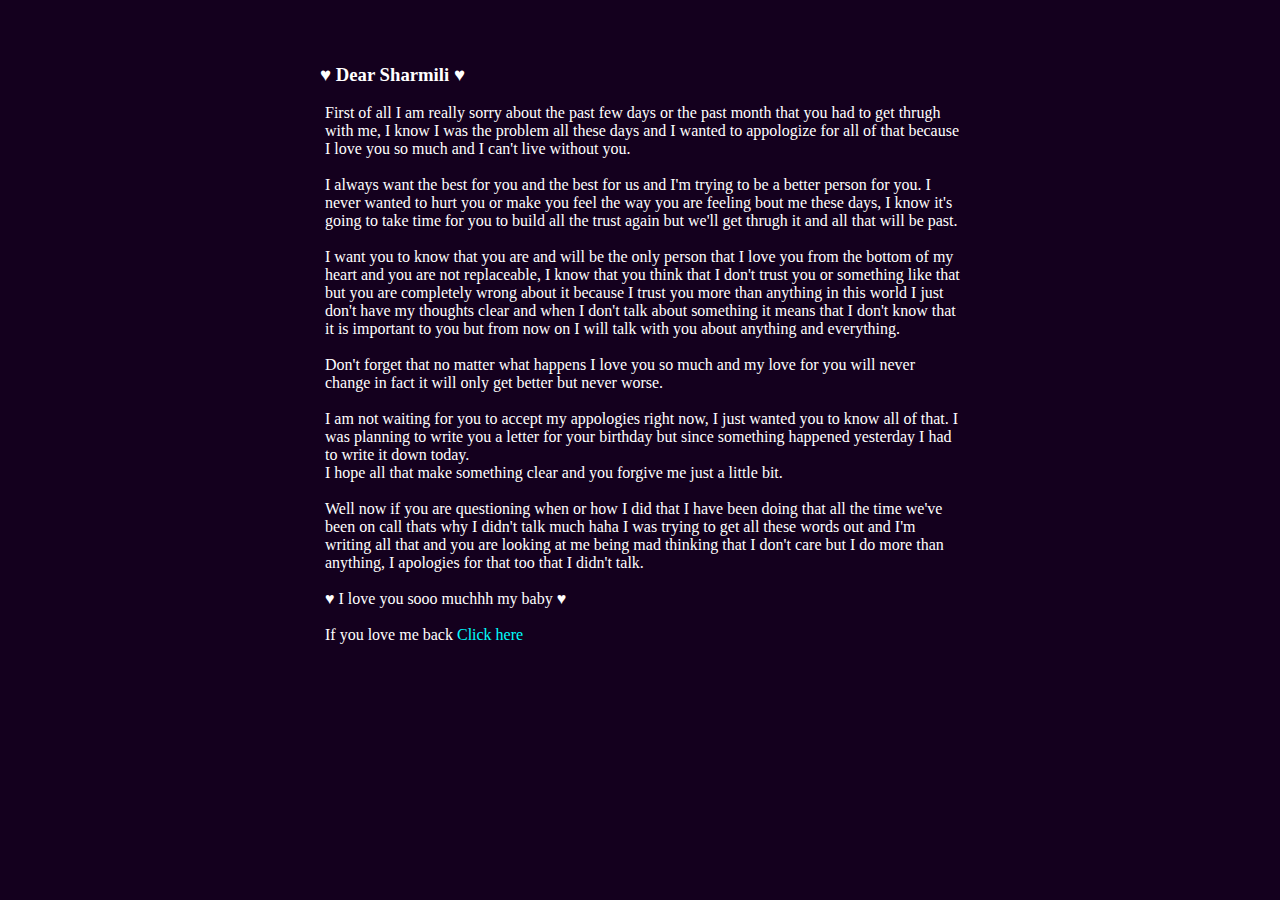
<file: index.html>
<!DOCTYPE html>
<html lang="en">
<head>
    <meta charset="UTF-8">
    <link rel="shortcut icon" type="x-icon" href="sorry.png">
    <meta name="viewport" content="width=device-width, initial-scale=1.0">
    <title>I AM SORRY</title>
    <link rel="stylesheet" href="style.css">
</head>
<body>
    <div class="all">
    <h3>♥ Dear Sharmili ♥</h3><br>
    <div class="text">
    <p >First of all I am really sorry about the past few days or the past month that you had to get thrugh with me, I know I was the problem all these days and I wanted to appologize for all of that because I love you so much and I can't live without you.
       <br> <br><p>I always want the best for you and the best for us and I'm trying to be a better person for you. I never wanted to hurt you or make you feel the way you are feeling bout me these days, I know it's going to take time for you to build all the trust again but we'll get thrugh it and all that will be past.</p>
        <br><p>I want you to know that you are and will be the only person that I love you from the bottom of my heart and you are not replaceable, I know that you think that I don't trust you or something like that but you are completely wrong about it because I trust you more than anything in this world I just don't have my thoughts clear and when I don't talk about something it means that I don't know that it is important to you but from now on I will talk with you about anything and everything.</p>
        <br><p>Don't forget that no matter what happens I love you so much and my love for you will never change in fact it will only get better but never worse.</p>
        <br><p>I am not waiting for you to accept my appologies right now, I just wanted you to know all of that.
        I was planning to write you a letter for your birthday but since something happened yesterday I had to write it down today.</p>
         I hope all that make something clear and you forgive me just a little bit.
         <br><br><p>Well now if you are questioning when or how I did that I have been doing that all the time we've been on call thats why I didn't talk much haha I was trying to get all these words out and I'm writing all that and you are looking at me being mad thinking that I don't care but I do more than anything, I apologies for that too that I didn't talk. </p>       
    </p>
   <br> <p>
        ♥ I love you sooo muchhh my baby ♥ <br><br>If you love me back <a href="flowers.html">   Click here</a>
    </p>
</div>
</div>
</body>
</html>
</file>
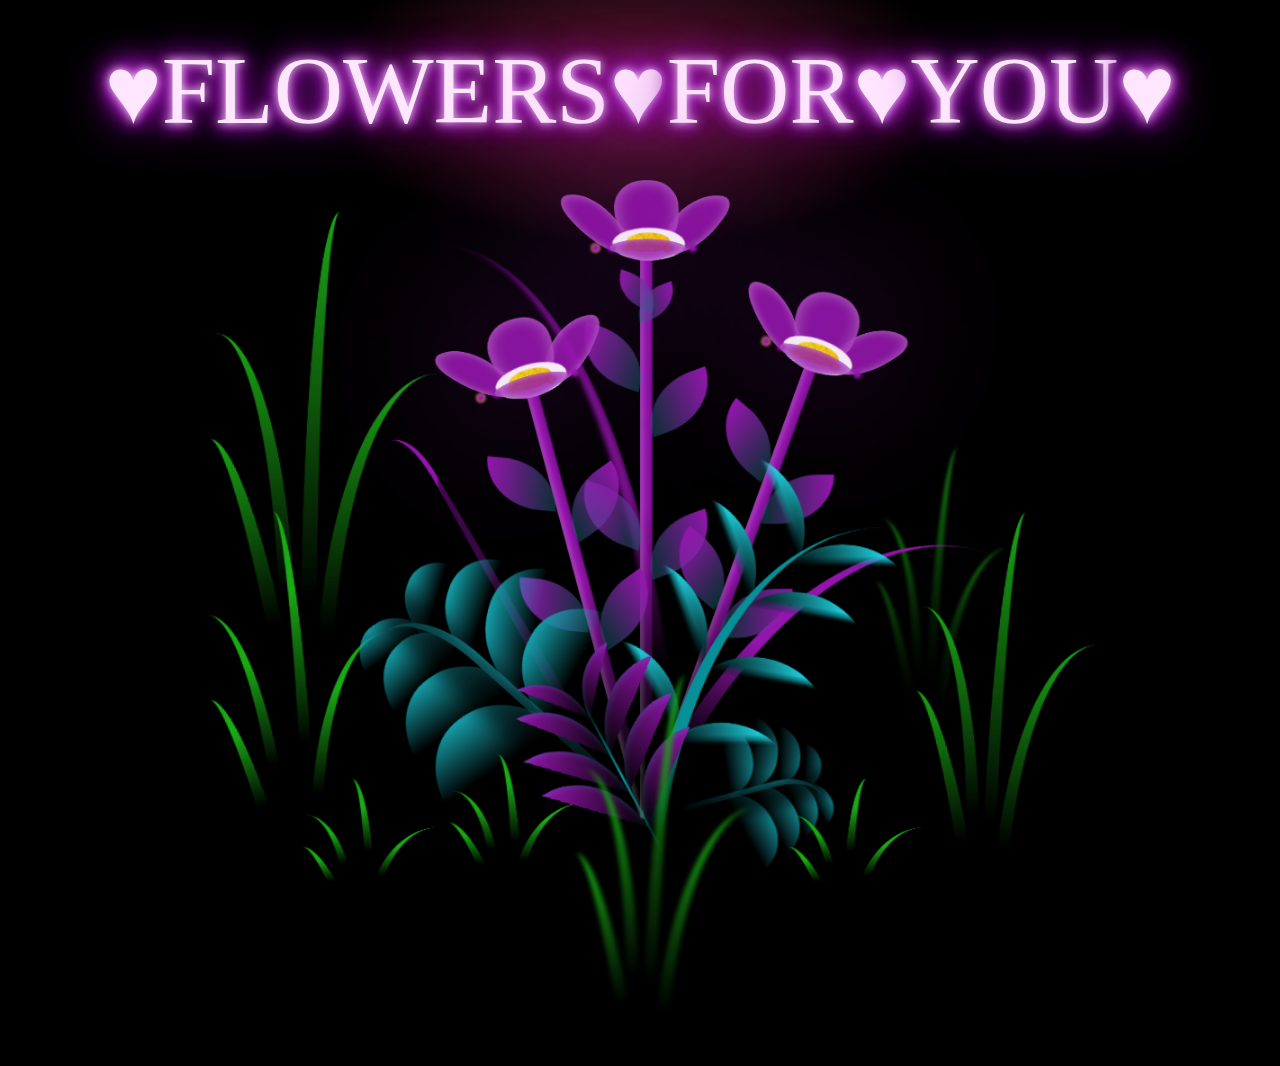
<file: flowers.html>
<!DOCTYPE html>
<html lang="en">
<head>
    <meta charset="UTF-8">
    <link rel="shortcut icon" type="x-icon" href="tulips.png">
    <meta http-equiv="X-UA-Compatible" content="IE=edge">
    <meta name="viewport" content="width=device-width, initial-scale=1.0">
    <link rel="stylesheet" href="main.css">
    <link rel="icon" href="img/flowers.png" type="image/x-icon">
    <title>♥ FLOWERS FOR YOU ♥</title>
</head>
<body class="container">
  <div class="sign">
    <span class="fast-flicker">♥FLOWERS♥</span>FOR♥<span class="flicker">YOU </span>♥
  </div>
  
  <!-- Pembuat code: https://codepen.io/mdusmanansari/pen/BamepLe -->
    <div class="night"></div>
    <div class="flowers">
      <div class="flower flower--1">
        <div class="flower__leafs flower__leafs--1">
          <div class="flower__leaf flower__leaf--1"></div>
          <div class="flower__leaf flower__leaf--2"></div>
          <div class="flower__leaf flower__leaf--3"></div>
          <div class="flower__leaf flower__leaf--4"></div>
          <div class="flower__white-circle"></div>
  
          <div class="flower__light flower__light--1"></div>
          <div class="flower__light flower__light--2"></div>
          <div class="flower__light flower__light--3"></div>
          <div class="flower__light flower__light--4"></div>
          <div class="flower__light flower__light--5"></div>
          <div class="flower__light flower__light--6"></div>
          <div class="flower__light flower__light--7"></div>
          <div class="flower__light flower__light--8"></div>
  
        </div>
        <div class="flower__line">
          <div class="flower__line__leaf flower__line__leaf--1"></div>
          <div class="flower__line__leaf flower__line__leaf--2"></div>
          <div class="flower__line__leaf flower__line__leaf--3"></div>
          <div class="flower__line__leaf flower__line__leaf--4"></div>
          <div class="flower__line__leaf flower__line__leaf--5"></div>
          <div class="flower__line__leaf flower__line__leaf--6"></div>
        </div>
      </div>
  
      <div class="flower flower--2">
        <div class="flower__leafs flower__leafs--2">
          <div class="flower__leaf flower__leaf--1"></div>
          <div class="flower__leaf flower__leaf--2"></div>
          <div class="flower__leaf flower__leaf--3"></div>
          <div class="flower__leaf flower__leaf--4"></div>
          <div class="flower__white-circle"></div>
  
          <div class="flower__light flower__light--1"></div>
          <div class="flower__light flower__light--2"></div>
          <div class="flower__light flower__light--3"></div>
          <div class="flower__light flower__light--4"></div>
          <div class="flower__light flower__light--5"></div>
          <div class="flower__light flower__light--6"></div>
          <div class="flower__light flower__light--7"></div>
          <div class="flower__light flower__light--8"></div>
  
        </div>
        <div class="flower__line">
          <div class="flower__line__leaf flower__line__leaf--1"></div>
          <div class="flower__line__leaf flower__line__leaf--2"></div>
          <div class="flower__line__leaf flower__line__leaf--3"></div>
          <div class="flower__line__leaf flower__line__leaf--4"></div>
        </div>
      </div>
  
      <div class="flower flower--3">
        <div class="flower__leafs flower__leafs--3">
          <div class="flower__leaf flower__leaf--1"></div>
          <div class="flower__leaf flower__leaf--2"></div>
          <div class="flower__leaf flower__leaf--3"></div>
          <div class="flower__leaf flower__leaf--4"></div>
          <div class="flower__white-circle"></div>
  
          <div class="flower__light flower__light--1"></div>
          <div class="flower__light flower__light--2"></div>
          <div class="flower__light flower__light--3"></div>
          <div class="flower__light flower__light--4"></div>
          <div class="flower__light flower__light--5"></div>
          <div class="flower__light flower__light--6"></div>
          <div class="flower__light flower__light--7"></div>
          <div class="flower__light flower__light--8"></div>
  
        </div>
        <div class="flower__line">
          <div class="flower__line__leaf flower__line__leaf--1"></div>
          <div class="flower__line__leaf flower__line__leaf--2"></div>
          <div class="flower__line__leaf flower__line__leaf--3"></div>
          <div class="flower__line__leaf flower__line__leaf--4"></div>
        </div>
      </div>
  
      <div class="grow-ans" style="--d:1.2s">
        <div class="flower__g-long">
          <div class="flower__g-long__top"></div>
          <div class="flower__g-long__bottom"></div>
        </div>
      </div>
  
      <div class="growing-grass">
        <div class="flower__grass flower__grass--1">
          <div class="flower__grass--top"></div>
          <div class="flower__grass--bottom"></div>
          <div class="flower__grass__leaf flower__grass__leaf--1"></div>
          <div class="flower__grass__leaf flower__grass__leaf--2"></div>
          <div class="flower__grass__leaf flower__grass__leaf--3"></div>
          <div class="flower__grass__leaf flower__grass__leaf--4"></div>
          <div class="flower__grass__leaf flower__grass__leaf--5"></div>
          <div class="flower__grass__leaf flower__grass__leaf--6"></div>
          <div class="flower__grass__leaf flower__grass__leaf--7"></div>
          <div class="flower__grass__leaf flower__grass__leaf--8"></div>
          <div class="flower__grass__overlay"></div>
        </div>
      </div>
  
      <div class="growing-grass">
        <div class="flower__grass flower__grass--2">
          <div class="flower__grass--top"></div>
          <div class="flower__grass--bottom"></div>
          <div class="flower__grass__leaf flower__grass__leaf--1"></div>
          <div class="flower__grass__leaf flower__grass__leaf--2"></div>
          <div class="flower__grass__leaf flower__grass__leaf--3"></div>
          <div class="flower__grass__leaf flower__grass__leaf--4"></div>
          <div class="flower__grass__leaf flower__grass__leaf--5"></div>
          <div class="flower__grass__leaf flower__grass__leaf--6"></div>
          <div class="flower__grass__leaf flower__grass__leaf--7"></div>
          <div class="flower__grass__leaf flower__grass__leaf--8"></div>
          <div class="flower__grass__overlay"></div>
        </div>
      </div>
  
      <div class="grow-ans" style="--d:2.4s">
        <div class="flower__g-right flower__g-right--1">
          <div class="leaf"></div>
        </div>
      </div>
  
      <div class="grow-ans" style="--d:2.8s">
        <div class="flower__g-right flower__g-right--2">
          <div class="leaf"></div>
        </div>
      </div>
  
      <div class="grow-ans" style="--d:2.8s">
        <div class="flower__g-front">
          <div class="flower__g-front__leaf-wrapper flower__g-front__leaf-wrapper--1">
            <div class="flower__g-front__leaf"></div>
          </div>
          <div class="flower__g-front__leaf-wrapper flower__g-front__leaf-wrapper--2">
            <div class="flower__g-front__leaf"></div>
          </div>
          <div class="flower__g-front__leaf-wrapper flower__g-front__leaf-wrapper--3">
            <div class="flower__g-front__leaf"></div>
          </div>
          <div class="flower__g-front__leaf-wrapper flower__g-front__leaf-wrapper--4">
            <div class="flower__g-front__leaf"></div>
          </div>
          <div class="flower__g-front__leaf-wrapper flower__g-front__leaf-wrapper--5">
            <div class="flower__g-front__leaf"></div>
          </div>
          <div class="flower__g-front__leaf-wrapper flower__g-front__leaf-wrapper--6">
            <div class="flower__g-front__leaf"></div>
          </div>
          <div class="flower__g-front__leaf-wrapper flower__g-front__leaf-wrapper--7">
            <div class="flower__g-front__leaf"></div>
          </div>
          <div class="flower__g-front__leaf-wrapper flower__g-front__leaf-wrapper--8">
            <div class="flower__g-front__leaf"></div>
          </div>
          <div class="flower__g-front__line"></div>
        </div>
      </div>
  
      <div class="grow-ans" style="--d:3.2s">
        <div class="flower__g-fr">
          <div class="leaf"></div>
          <div class="flower__g-fr__leaf flower__g-fr__leaf--1"></div>
          <div class="flower__g-fr__leaf flower__g-fr__leaf--2"></div>
          <div class="flower__g-fr__leaf flower__g-fr__leaf--3"></div>
          <div class="flower__g-fr__leaf flower__g-fr__leaf--4"></div>
          <div class="flower__g-fr__leaf flower__g-fr__leaf--5"></div>
          <div class="flower__g-fr__leaf flower__g-fr__leaf--6"></div>
          <div class="flower__g-fr__leaf flower__g-fr__leaf--7"></div>
          <div class="flower__g-fr__leaf flower__g-fr__leaf--8"></div>
        </div>
      </div>
  
      <div class="long-g long-g--0">
        <div class="grow-ans" style="--d:3s">
          <div class="leaf leaf--0"></div>
        </div>
        <div class="grow-ans" style="--d:2.2s">
          <div class="leaf leaf--1"></div>
        </div>
        <div class="grow-ans" style="--d:3.4s">
          <div class="leaf leaf--2"></div>
        </div>
        <div class="grow-ans" style="--d:3.6s">
          <div class="leaf leaf--3"></div>
        </div>
      </div>
  
      <div class="long-g long-g--1">
        <div class="grow-ans" style="--d:3.6s">
          <div class="leaf leaf--0"></div>
        </div>
        <div class="grow-ans" style="--d:3.8s">
          <div class="leaf leaf--1"></div>
        </div>
        <div class="grow-ans" style="--d:4s">
          <div class="leaf leaf--2"></div>
        </div>
        <div class="grow-ans" style="--d:4.2s">
          <div class="leaf leaf--3"></div>
        </div>
      </div>
  
      <div class="long-g long-g--2">
        <div class="grow-ans" style="--d:4s">
          <div class="leaf leaf--0"></div>
        </div>
        <div class="grow-ans" style="--d:4.2s">
          <div class="leaf leaf--1"></div>
        </div>
        <div class="grow-ans" style="--d:4.4s">
          <div class="leaf leaf--2"></div>
        </div>
        <div class="grow-ans" style="--d:4.6s">
          <div class="leaf leaf--3"></div>
        </div>
      </div>
  
      <div class="long-g long-g--3">
        <div class="grow-ans" style="--d:4s">
          <div class="leaf leaf--0"></div>
        </div>
        <div class="grow-ans" style="--d:4.2s">
          <div class="leaf leaf--1"></div>
        </div>
        <div class="grow-ans" style="--d:3s">
          <div class="leaf leaf--2"></div>
        </div>
        <div class="grow-ans" style="--d:3.6s">
          <div class="leaf leaf--3"></div>
        </div>
      </div>
  
      <div class="long-g long-g--4">
        <div class="grow-ans" style="--d:4s">
          <div class="leaf leaf--0"></div>
        </div>
        <div class="grow-ans" style="--d:4.2s">
          <div class="leaf leaf--1"></div>
        </div>
        <div class="grow-ans" style="--d:3s">
          <div class="leaf leaf--2"></div>
        </div>
        <div class="grow-ans" style="--d:3.6s">
          <div class="leaf leaf--3"></div>
        </div>
      </div>
  
      <div class="long-g long-g--5">
        <div class="grow-ans" style="--d:4s">
          <div class="leaf leaf--0"></div>
        </div>
        <div class="grow-ans" style="--d:4.2s">
          <div class="leaf leaf--1"></div>
        </div>
        <div class="grow-ans" style="--d:3s">
          <div class="leaf leaf--2"></div>
        </div>
        <div class="grow-ans" style="--d:3.6s">
          <div class="leaf leaf--3"></div>
        </div>
      </div>
  
      <div class="long-g long-g--6">
        <div class="grow-ans" style="--d:4.2s">
          <div class="leaf leaf--0"></div>
        </div>
        <div class="grow-ans" style="--d:4.4s">
          <div class="leaf leaf--1"></div>
        </div>
        <div class="grow-ans" style="--d:4.6s">
          <div class="leaf leaf--2"></div>
        </div>
        <div class="grow-ans" style="--d:4.8s">
          <div class="leaf leaf--3"></div>
        </div>
      </div>
  
      <div class="long-g long-g--7">
        <div class="grow-ans" style="--d:3s">
          <div class="leaf leaf--0"></div>
        </div>
        <div class="grow-ans" style="--d:3.2s">
          <div class="leaf leaf--1"></div>
        </div>
        <div class="grow-ans" style="--d:3.5s">
          <div class="leaf leaf--2"></div>
        </div>
        <div class="grow-ans" style="--d:3.6s">
          <div class="leaf leaf--3"></div>
        </div>
      </div>
    </div>
    <script src="main.js"></script>
  </body>
</html>
</file>
<file: style.css>
*{
    margin: 0;
}
.all{
    width: 50%;
    margin-left:auto ;
    margin-right: auto;
    margin-top: 5%;
}
body{
    align-items: center;   
    background-color: rgb(20, 0, 30);
    color: white;
}
.text{
    padding-left:5px ;
}

a{
    text-decoration: none;
    color: aqua;
}
@media only screen and (max-width: 768px) {
    .all{
        width: 80%;
        padding-bottom: 30px;
        padding-top: 20px;
    }
   }
</file>
<file: main.css>
@font-face {
  font-family: Clip;
  src: url("https://acupoftee.github.io/fonts/Clip.ttf");
}

a {
  position: relative;
  text-decoration: none;
  display: inline-block;
  padding: 25px 30px;
  text-transform: uppercase;
  letter-spacing: 4px;
  color: #a60095;
  font-size: 1.2rem;
  font-weight: bold;
  transition: .5s;
  overflow: hidden;
  margin-top: 50px;
  margin-right:50px ; 
  right: 30%;
  bottom: 10%;
}
a:hover {
  background-color: #9415ad;
  color: #050801;
  box-shadow: 0 0 5px #9415ad,
              0 0 25px #9415ad,
              0 0 50px #9415ad,
              0 0 200px #9415ad;
  -webkit-box-reflect: below 1px linear-gradient(transparent, #000500);
}
a span{
  position: absolute;
  
  display: block;
}
a span:nth-child(1){
  top: 0;
  left: 0;
  width: 100%;
  height: 1px;
  background: linear-gradient(90deg, transparent, #9415ad);
  animation: animate1 1s infinite;
}
@keyframes animate1{
  0%{
      left: -100%;
  }
  100%{
      left: 100%;
  }
}


.sign {
  position: absolute;
  display: flex;
  justify-content: center;
  align-items: center;
  width: 50%;
  height: 50%;
  background-image: radial-gradient(
    ellipse 50% 35% at 50% 50%,
    #6b1839,
    transparent
  );
  transform: translate(-50%, -50%);
  letter-spacing: 2;
  left: 50%;
  top : 10%;
  font-family: "Clip";
  text-transform: uppercase;
  font-size: 6em;
  color: #ffe6ff;
  text-shadow: 0 0 0.6rem #ffe6ff, 0 0 1.5rem #9415ad,
    -0.2rem 0.1rem 1rem #9415ad, 0.2rem 0.1rem 1rem #9415ad,
    0 -0.5rem 2rem #9415ad, 0 0.5rem 3rem #9415ad;
  animation: shine 2s forwards, flicker 3s infinite;
}

@keyframes blink {
  0%,
  22%,
  36%,
  75% {
    color: #ffe6ff;
    text-shadow: 0 0 0.6rem #ffe6ff, 0 0 1.5rem #9415ad,
      -0.2rem 0.1rem 1rem #9415ad, 0.2rem 0.1rem 1rem #9415ad,
      0 -0.5rem 2rem #9415ad, 0 0.5rem 3rem #9415ad;
  }
  28%,
  33% {
    color: #9415ad;
    text-shadow: none;
  }
  82%,
  97% {
    color: #9415ad;
    text-shadow: none;
  }
}

.flicker {
  animation: shine 2s forwards, blink 3s 2s infinite;
}

.fast-flicker {
  animation: shine 2s forwards, blink 10s 1s infinite;
}

@keyframes shine {
  0% {
    color: #6b1839;
    text-shadow: none;
  }
  100% {
    color: #ffe6ff;
    text-shadow: 0 0 0.6rem #ffe6ff, 0 0 1.5rem #9415ad,
      -0.2rem 0.1rem 1rem #9415ad, 0.2rem 0.1rem 1rem #9415ad,
      0 -0.5rem 2rem #9415ad, 0 0.5rem 3rem #9415ad;
  }
}

@keyframes flicker {
  from {
    opacity: 1;
  }

  4% {
    opacity: 0.9;
  }

  6% {
    opacity: 0.85;
  }

  8% {
    opacity: 0.95;
  }

  10% {
    opacity: 0.9;
  }

  11% {
    opacity: 0.922;
  }

  12% {
    opacity: 0.9;
  }

  14% {
    opacity: 0.95;
  }

  16% {
    opacity: 0.98;
  }

  17% {
    opacity: 0.9;
  }

  19% {
    opacity: 0.93;
  }

  20% {
    opacity: 0.99;
  }

  24% {
    opacity: 1;
  }

  26% {
    opacity: 0.94;
  }

  28% {
    opacity: 0.98;
  }

  37% {
    opacity: 0.93;
  }

  38% {
    opacity: 0.5;
  }

  39% {
    opacity: 0.96;
  }

  42% {
    opacity: 1;
  }

  44% {
    opacity: 0.97;
  }

  46% {
    opacity: 0.94;
  }

  56% {
    opacity: 0.9;
  }

  58% {
    opacity: 0.9;
  }

  60% {
    opacity: 0.99;
  }

  68% {
    opacity: 1;
  }

  70% {
    opacity: 0.9;
  }

  72% {
    opacity: 0.95;
  }

  93% {
    opacity: 0.93;
  }

  95% {
    opacity: 0.95;
  }

  97% {
    opacity: 0.93;
  }

  to {
    opacity: 1;
  }
}
*,
*::after,
*::before {
  padding: 0;
  margin: 0;
  box-sizing: border-box;
}

:root {
  --dark-color: #000;
}

body {
  display: flex;
  align-items: flex-end;
  justify-content: center;
  min-height: 100vh;
  background-color: var(--dark-color);
  overflow: hidden;
  perspective: 1000px;
}



.flowers {
  position: relative;
  
  transform: scale(0.9);
}

.flower {
  position: absolute;
  
  bottom: 10vmin;
  transform-origin: bottom center;
  z-index: 10;
  --fl-speed: 0.8s;
}
.flower--1 {
  -webkit-animation: moving-flower-1 4s linear infinite;
  animation: moving-flower-1 4s linear infinite;
}
.flower--1 .flower__line {
  height: 70vmin;
  -webkit-animation-delay: 0.3s;
  animation-delay: 0.3s;
}
.flower--1 .flower__line__leaf--1 {
  -webkit-animation: blooming-leaf-right var(--fl-speed) 1.6s backwards;
  animation: blooming-leaf-right var(--fl-speed) 1.6s backwards;
}
.flower--1 .flower__line__leaf--2 {
  -webkit-animation: blooming-leaf-right var(--fl-speed) 1.4s backwards;
  animation: blooming-leaf-right var(--fl-speed) 1.4s backwards;
}
.flower--1 .flower__line__leaf--3 {
  -webkit-animation: blooming-leaf-left var(--fl-speed) 1.2s backwards;
  animation: blooming-leaf-left var(--fl-speed) 1.2s backwards;
}
.flower--1 .flower__line__leaf--4 {
  -webkit-animation: blooming-leaf-left var(--fl-speed) 1s backwards;
  animation: blooming-leaf-left var(--fl-speed) 1s backwards;
}
.flower--1 .flower__line__leaf--5 {
  -webkit-animation: blooming-leaf-right var(--fl-speed) 1.8s backwards;
  animation: blooming-leaf-right var(--fl-speed) 1.8s backwards;
}
.flower--1 .flower__line__leaf--6 {
  -webkit-animation: blooming-leaf-left var(--fl-speed) 2s backwards;
  animation: blooming-leaf-left var(--fl-speed) 2s backwards;
}
.flower--2 {
  left: 50%;
  transform: rotate(20deg);
  -webkit-animation: moving-flower-2 4s linear infinite;
  animation: moving-flower-2 4s linear infinite;
}
.flower--2 .flower__line {
  height: 60vmin;
  -webkit-animation-delay: 0.6s;
  animation-delay: 0.6s;
}
.flower--2 .flower__line__leaf--1 {
  -webkit-animation: blooming-leaf-right var(--fl-speed) 1.9s backwards;
  animation: blooming-leaf-right var(--fl-speed) 1.9s backwards;
}
.flower--2 .flower__line__leaf--2 {
  -webkit-animation: blooming-leaf-right var(--fl-speed) 1.7s backwards;
  animation: blooming-leaf-right var(--fl-speed) 1.7s backwards;
}
.flower--2 .flower__line__leaf--3 {
  -webkit-animation: blooming-leaf-left var(--fl-speed) 1.5s backwards;
  animation: blooming-leaf-left var(--fl-speed) 1.5s backwards;
}
.flower--2 .flower__line__leaf--4 {
  -webkit-animation: blooming-leaf-left var(--fl-speed) 1.3s backwards;
  animation: blooming-leaf-left var(--fl-speed) 1.3s backwards;
}
.flower--3 {
  left: 50%;
  transform: rotate(-15deg);
  -webkit-animation: moving-flower-3 4s linear infinite;
  animation: moving-flower-3 4s linear infinite;
}
.flower--3 .flower__line {
  -webkit-animation-delay: 0.9s;
  animation-delay: 0.9s;
}
.flower--3 .flower__line__leaf--1 {
  -webkit-animation: blooming-leaf-right var(--fl-speed) 2.5s backwards;
  animation: blooming-leaf-right var(--fl-speed) 2.5s backwards;
}
.flower--3 .flower__line__leaf--2 {
  -webkit-animation: blooming-leaf-right var(--fl-speed) 2.3s backwards;
  animation: blooming-leaf-right var(--fl-speed) 2.3s backwards;
}
.flower--3 .flower__line__leaf--3 {
  -webkit-animation: blooming-leaf-left var(--fl-speed) 2.1s backwards;
  animation: blooming-leaf-left var(--fl-speed) 2.1s backwards;
}
.flower--3 .flower__line__leaf--4 {
  -webkit-animation: blooming-leaf-left var(--fl-speed) 1.9s backwards;
  animation: blooming-leaf-left var(--fl-speed) 1.9s backwards;
}
.flower__leafs {
  position: relative;
  -webkit-animation: blooming-flower 2s backwards;
  animation: blooming-flower 2s backwards;
}
.flower__leafs--1 {
  -webkit-animation-delay: 1.1s;
  animation-delay: 1.1s;
}
.flower__leafs--2 {
  -webkit-animation-delay: 1.4s;
  animation-delay: 1.4s;
}
.flower__leafs--3 {
  -webkit-animation-delay: 1.7s;
  animation-delay: 1.7s;
}
.flower__leafs::after {
  content: "";
  position: absolute;
  left: 0;
  top: 0;
  transform: translate(-50%, -100%);
  width: 8vmin;
  height: 8vmin;
  background-color: #9415ad;
  filter: blur(10vmin);
}
.flower__leaf {
  position: absolute;
  bottom: 0;
  left: 50%;
  width: 8vmin;
  height: 11vmin;
  border-radius: 51% 49% 47% 53%/44% 45% 55% 69%;
  background-color: #9415ad;
  background-image: linear-gradient(to top, #9415ad, #9415ad);
  transform-origin: bottom center;
  opacity: 0.9;
  box-shadow: inset 0 0 2vmin rgba(255, 255, 255, 0.5);
}
.flower__leaf--1 {
  transform: translate(-10%, 1%) rotateY(40deg) rotateX(-50deg);
}
.flower__leaf--2 {
  transform: translate(-50%, -4%) rotateX(40deg);
}
.flower__leaf--3 {
  transform: translate(-90%, 0%) rotateY(45deg) rotateX(50deg);
}
.flower__leaf--4 {
  width: 8vmin;
  height: 8vmin;
  transform-origin: bottom left;
  border-radius: 4vmin 10vmin 4vmin 4vmin;
  transform: translate(0%, 18%) rotateX(70deg) rotate(-43deg);
  background-image: linear-gradient(to top, #9415ad, #9415ad);
  z-index: 1;
  opacity: 0.8;
}
.flower__white-circle {
  position: absolute;
  left: -3.5vmin;
  top: -3vmin;
  width: 9vmin;
  height: 4vmin;
  border-radius: 50%;
  background-color: #fff;
}
.flower__white-circle::after {
  content: "";
  position: absolute;
  left: 50%;
  top: 45%;
  transform: translate(-50%, -50%);
  width: 60%;
  height: 60%;
  border-radius: inherit;
  background-image: repeating-linear-gradient(
      135deg,
      rgba(0, 0, 0, 0.03) 0px,
      rgba(0, 0, 0, 0.03) 1px,
      transparent 1px,
      transparent 12px
    ),
    repeating-linear-gradient(
      45deg,
      rgba(0, 0, 0, 0.03) 0px,
      rgba(0, 0, 0, 0.03) 1px,
      transparent 1px,
      transparent 12px
    ),
    repeating-linear-gradient(
      67.5deg,
      rgba(0, 0, 0, 0.03) 0px,
      rgba(0, 0, 0, 0.03) 1px,
      transparent 1px,
      transparent 12px
    ),
    repeating-linear-gradient(
      135deg,
      rgba(0, 0, 0, 0.03) 0px,
      rgba(0, 0, 0, 0.03) 1px,
      transparent 1px,
      transparent 12px
    ),
    repeating-linear-gradient(
      45deg,
      rgba(0, 0, 0, 0.03) 0px,
      rgba(0, 0, 0, 0.03) 1px,
      transparent 1px,
      transparent 12px
    ),
    repeating-linear-gradient(
      112.5deg,
      rgba(0, 0, 0, 0.03) 0px,
      rgba(0, 0, 0, 0.03) 1px,
      transparent 1px,
      transparent 12px
    ),
    repeating-linear-gradient(
      112.5deg,
      rgba(0, 0, 0, 0.03) 0px,
      rgba(0, 0, 0, 0.03) 1px,
      transparent 1px,
      transparent 12px
    ),
    repeating-linear-gradient(
      45deg,
      rgba(0, 0, 0, 0.03) 0px,
      rgba(0, 0, 0, 0.03) 1px,
      transparent 1px,
      transparent 12px
    ),
    repeating-linear-gradient(
      22.5deg,
      rgba(0, 0, 0, 0.03) 0px,
      rgba(0, 0, 0, 0.03) 1px,
      transparent 1px,
      transparent 12px
    ),
    repeating-linear-gradient(
      45deg,
      rgba(0, 0, 0, 0.03) 0px,
      rgba(0, 0, 0, 0.03) 1px,
      transparent 1px,
      transparent 12px
    ),
    repeating-linear-gradient(
      22.5deg,
      rgba(0, 0, 0, 0.03) 0px,
      rgba(0, 0, 0, 0.03) 1px,
      transparent 1px,
      transparent 12px
    ),
    repeating-linear-gradient(
      135deg,
      rgba(0, 0, 0, 0.03) 0px,
      rgba(0, 0, 0, 0.03) 1px,
      transparent 1px,
      transparent 12px
    ),
    repeating-linear-gradient(
      157.5deg,
      rgba(0, 0, 0, 0.03) 0px,
      rgba(0, 0, 0, 0.03) 1px,
      transparent 1px,
      transparent 12px
    ),
    repeating-linear-gradient(
      67.5deg,
      rgba(0, 0, 0, 0.03) 0px,
      rgba(0, 0, 0, 0.03) 1px,
      transparent 1px,
      transparent 12px
    ),
    repeating-linear-gradient(
      67.5deg,
      rgba(0, 0, 0, 0.03) 0px,
      rgba(0, 0, 0, 0.03) 1px,
      transparent 1px,
      transparent 12px
    ),
    linear-gradient(90deg, rgb(255, 235, 18), rgb(255, 206, 0));
}
.flower__line {
  height: 55vmin;
  width: 1.5vmin;
  background-image: linear-gradient(
      to left,
      rgba(0, 0, 0, 0.2),
      transparent,
      rgba(255, 255, 255, 0.2)
    ),
    linear-gradient(to top, transparent 10%, #9415ad, #9415ad);
  box-shadow: inset 0 0 2px rgba(0, 0, 0, 0.5);
  -webkit-animation: grow-flower-tree 4s backwards;
  animation: grow-flower-tree 4s backwards;
}
.flower__line__leaf {
  --w: 7vmin;
  --h: calc(var(--w) + 2vmin);
  position: absolute;
  top: 20%;
  left: 90%;
  width: var(--w);
  height: var(--h);
  border-top-right-radius: var(--h);
  border-bottom-left-radius: var(--h);
  background-image: linear-gradient(to top, rgba(20, 117, 122, 0.4), #9415ad);
}
.flower__line__leaf--1 {
  transform: rotate(70deg) rotateY(30deg);
}
.flower__line__leaf--2 {
  top: 45%;
  transform: rotate(70deg) rotateY(30deg);
}
.flower__line__leaf--3,
.flower__line__leaf--4,
.flower__line__leaf--6 {
  border-top-right-radius: 0;
  border-bottom-left-radius: 0;
  border-top-left-radius: var(--h);
  border-bottom-right-radius: var(--h);
  left: -460%;
  top: 12%;
  transform: rotate(-70deg) rotateY(30deg);
}
.flower__line__leaf--4 {
  top: 40%;
}

.flower__line__leaf--5 {
  top: 0;
  transform-origin: left;
  transform: rotate(70deg) rotateY(30deg) scale(0.6);
}
.flower__line__leaf--6 {
  top: -2%;
  left: -450%;
  transform-origin: right;
  transform: rotate(-70deg) rotateY(30deg) scale(0.6);
}
.flower__light {
  position: absolute;
  bottom: 0vmin;
  width: 1vmin;
  height: 1vmin;
  background-color: rgb(255, 251, 0);
  border-radius: 50%;
  filter: blur(0.2vmin);
  -webkit-animation: light-ans 4s linear infinite backwards;
  animation: light-ans 4s linear infinite backwards;
}
.flower__light:nth-child(odd) {
  background-color: #9415ad;
}
.flower__light--1 {
  left: -2vmin;
  -webkit-animation-delay: 1s;
  animation-delay: 1s;
}
.flower__light--2 {
  left: 3vmin;
  -webkit-animation-delay: 0.5s;
  animation-delay: 0.5s;
}
.flower__light--3 {
  left: -6vmin;
  -webkit-animation-delay: 0.3s;
  animation-delay: 0.3s;
}
.flower__light--4 {
  left: 6vmin;
  -webkit-animation-delay: 0.9s;
  animation-delay: 0.9s;
}
.flower__light--5 {
  left: -1vmin;
  -webkit-animation-delay: 1.5s;
  animation-delay: 1.5s;
}
.flower__light--6 {
  left: -4vmin;
  -webkit-animation-delay: 3s;
  animation-delay: 3s;
}
.flower__light--7 {
  left: 3vmin;
  -webkit-animation-delay: 2s;
  animation-delay: 2s;
}
.flower__light--8 {
  left: -6vmin;
  -webkit-animation-delay: 3.5s;
  animation-delay: 3.5s;
}
.flower__grass {
  --c: #159faa;
  --line-w: 1.5vmin;
  position: absolute;
  bottom: 12vmin;
  left: -7vmin;
  display: flex;
  flex-direction: column;
  align-items: flex-end;
  z-index: 20;
  transform-origin: bottom center;
  transform: rotate(-48deg) rotateY(40deg);
}
.flower__grass--1 {
  -webkit-animation: moving-grass 2s linear infinite;
  animation: moving-grass 2s linear infinite;
}
.flower__grass--2 {
  left: 2vmin;
  bottom: 10vmin;
  transform: scale(0.5) rotate(75deg) rotateX(10deg) rotateY(-200deg);
  opacity: 0.8;
  z-index: 0;
  -webkit-animation: moving-grass--2 1.5s linear infinite;
  animation: moving-grass--2 1.5s linear infinite;
}
.flower__grass--top {
  width: 7vmin;
  height: 10vmin;
  border-top-right-radius: 100%;
  border-right: var(--line-w) solid var(--c);
  transform-origin: bottom center;
  transform: rotate(-2deg);
}
.flower__grass--bottom {
  margin-top: -2px;
  width: var(--line-w);
  height: 25vmin;
  background-image: linear-gradient(to top, transparent, var(--c));
}
.flower__grass__leaf {
  --size: 10vmin;
  position: absolute;
  width: calc(var(--size) * 2.1);
  height: var(--size);
  border-top-left-radius: var(--size);
  border-top-right-radius: var(--size);
  background-image: linear-gradient(
    to top,
    transparent,
    transparent 30%,
    var(--c)
  );
  z-index: 100;
}
.flower__grass__leaf--1 {
  top: -6%;
  left: 30%;
  --size: 6vmin;
  transform: rotate(-20deg);
  -webkit-animation: growing-grass-ans--1 2s 2.6s backwards;
  animation: growing-grass-ans--1 2s 2.6s backwards;
}
@-webkit-keyframes growing-grass-ans--1 {
  0% {
    transform-origin: bottom left;
    transform: rotate(-20deg) scale(0);
  }
}
@keyframes growing-grass-ans--1 {
  0% {
    transform-origin: bottom left;
    transform: rotate(-20deg) scale(0);
  }
}
.flower__grass__leaf--2 {
  top: -5%;
  left: -110%;
  --size: 6vmin;
  transform: rotate(10deg);
  -webkit-animation: growing-grass-ans--2 2s 2.4s linear backwards;
  animation: growing-grass-ans--2 2s 2.4s linear backwards;
}
@-webkit-keyframes growing-grass-ans--2 {
  0% {
    transform-origin: bottom right;
    transform: rotate(10deg) scale(0);
  }
}
@keyframes growing-grass-ans--2 {
  0% {
    transform-origin: bottom right;
    transform: rotate(10deg) scale(0);
  }
}
.flower__grass__leaf--3 {
  top: 5%;
  left: 60%;
  --size: 8vmin;
  transform: rotate(-18deg) rotateX(-20deg);
  -webkit-animation: growing-grass-ans--3 2s 2.2s linear backwards;
  animation: growing-grass-ans--3 2s 2.2s linear backwards;
}
@-webkit-keyframes growing-grass-ans--3 {
  0% {
    transform-origin: bottom left;
    transform: rotate(-18deg) rotateX(-20deg) scale(0);
  }
}
@keyframes growing-grass-ans--3 {
  0% {
    transform-origin: bottom left;
    transform: rotate(-18deg) rotateX(-20deg) scale(0);
  }
}
.flower__grass__leaf--4 {
  top: 6%;
  left: -135%;
  --size: 8vmin;
  transform: rotate(2deg);
  -webkit-animation: growing-grass-ans--4 2s 2s linear backwards;
  animation: growing-grass-ans--4 2s 2s linear backwards;
}
@-webkit-keyframes growing-grass-ans--4 {
  0% {
    transform-origin: bottom right;
    transform: rotate(2deg) scale(0);
  }
}
@keyframes growing-grass-ans--4 {
  0% {
    transform-origin: bottom right;
    transform: rotate(2deg) scale(0);
  }
}
.flower__grass__leaf--5 {
  top: 20%;
  left: 60%;
  --size: 10vmin;
  transform: rotate(-24deg) rotateX(-20deg);
  -webkit-animation: growing-grass-ans--5 2s 1.8s linear backwards;
  animation: growing-grass-ans--5 2s 1.8s linear backwards;
}
@-webkit-keyframes growing-grass-ans--5 {
  0% {
    transform-origin: bottom left;
    transform: rotate(-24deg) rotateX(-20deg) scale(0);
  }
}
@keyframes growing-grass-ans--5 {
  0% {
    transform-origin: bottom left;
    transform: rotate(-24deg) rotateX(-20deg) scale(0);
  }
}
.flower__grass__leaf--6 {
  top: 22%;
  left: -180%;
  --size: 10vmin;
  transform: rotate(10deg);
  -webkit-animation: growing-grass-ans--6 2s 1.6s linear backwards;
  animation: growing-grass-ans--6 2s 1.6s linear backwards;
}
@-webkit-keyframes growing-grass-ans--6 {
  0% {
    transform-origin: bottom right;
    transform: rotate(10deg) scale(0);
  }
}
@keyframes growing-grass-ans--6 {
  0% {
    transform-origin: bottom right;
    transform: rotate(10deg) scale(0);
  }
}
.flower__grass__leaf--7 {
  top: 39%;
  left: 70%;
  --size: 10vmin;
  transform: rotate(-10deg);
  -webkit-animation: growing-grass-ans--7 2s 1.4s linear backwards;
  animation: growing-grass-ans--7 2s 1.4s linear backwards;
}
@-webkit-keyframes growing-grass-ans--7 {
  0% {
    transform-origin: bottom left;
    transform: rotate(-10deg) scale(0);
  }
}
@keyframes growing-grass-ans--7 {
  0% {
    transform-origin: bottom left;
    transform: rotate(-10deg) scale(0);
  }
}
.flower__grass__leaf--8 {
  top: 40%;
  left: -215%;
  --size: 11vmin;
  transform: rotate(10deg);
  -webkit-animation: growing-grass-ans--8 2s 1.2s linear backwards;
  animation: growing-grass-ans--8 2s 1.2s linear backwards;
}
@-webkit-keyframes growing-grass-ans--8 {
  0% {
    transform-origin: bottom right;
    transform: rotate(10deg) scale(0);
  }
}
@keyframes growing-grass-ans--8 {
  0% {
    transform-origin: bottom right;
    transform: rotate(10deg) scale(0);
  }
}
.flower__grass__overlay {
  position: absolute;
  top: -10%;
  right: 0%;
  width: 100%;
  height: 100%;
  background-color: rgba(0, 0, 0, 0.6);
  filter: blur(1.5vmin);
  z-index: 100;
}
.flower__g-long {
  --w: 2vmin;
  --h: 6vmin;
  --c: #9415ad;
  position: absolute;
  bottom: 10vmin;
  left: -3vmin;
  transform-origin: bottom center;
  transform: rotate(-30deg) rotateY(-20deg);
  display: flex;
  flex-direction: column;
  align-items: flex-end;
  -webkit-animation: flower-g-long-ans 3s linear infinite;
  animation: flower-g-long-ans 3s linear infinite;
}
@-webkit-keyframes flower-g-long-ans {
  0%,
  100% {
    transform: rotate(-30deg) rotateY(-20deg);
  }
  50% {
    transform: rotate(-32deg) rotateY(-20deg);
  }
}
@keyframes flower-g-long-ans {
  0%,
  100% {
    transform: rotate(-30deg) rotateY(-20deg);
  }
  50% {
    transform: rotate(-32deg) rotateY(-20deg);
  }
}
.flower__g-long__top {
  top: calc(var(--h) * -1);
  width: calc(var(--w) + 1vmin);
  height: var(--h);
  border-top-right-radius: 100%;
  border-right: 0.7vmin solid var(--c);
  transform: translate(-0.7vmin, 1vmin);
}
.flower__g-long__bottom {
  width: var(--w);
  height: 50vmin;
  transform-origin: bottom center;
  background-image: linear-gradient(to top, transparent 30%, var(--c));
  box-shadow: inset 0 0 2px rgba(0, 0, 0, 0.5);
  -webkit-clip-path: polygon(35% 0, 65% 1%, 100% 100%, 0% 100%);
  clip-path: polygon(35% 0, 65% 1%, 100% 100%, 0% 100%);
}
.flower__g-right {
  position: absolute;
  bottom: 6vmin;
  left: -2vmin;
  transform-origin: bottom left;
  transform: rotate(20deg);
}
.flower__g-right .leaf {
  width: 30vmin;
  height: 50vmin;
  border-top-left-radius: 100%;
  border-left: 2vmin solid #9415ad;
  background-image: linear-gradient(
    to bottom,
    transparent,
    var(--dark-color) 60%
  );
  -webkit-mask-image: linear-gradient(to top, transparent 30%, #9415ad 60%);
}
.flower__g-right--1 {
  -webkit-animation: flower-g-right-ans 2.5s linear infinite;
  animation: flower-g-right-ans 2.5s linear infinite;
}
.flower__g-right--2 {
  left: 5vmin;
  transform: rotateY(-180deg);
  -webkit-animation: flower-g-right-ans--2 3s linear infinite;
  animation: flower-g-right-ans--2 3s linear infinite;
}
.flower__g-right--2 .leaf {
  height: 75vmin;
  filter: blur(0.3vmin);
  opacity: 0.8;
}
@-webkit-keyframes flower-g-right-ans {
  0%,
  100% {
    transform: rotate(20deg);
  }
  50% {
    transform: rotate(24deg) rotateX(-20deg);
  }
}
@keyframes flower-g-right-ans {
  0%,
  100% {
    transform: rotate(20deg);
  }
  50% {
    transform: rotate(24deg) rotateX(-20deg);
  }
}
@-webkit-keyframes flower-g-right-ans--2 {
  0%,
  100% {
    transform: rotateY(-180deg) rotate(0deg) rotateX(-20deg);
  }
  50% {
    transform: rotateY(-180deg) rotate(6deg) rotateX(-20deg);
  }
}
@keyframes flower-g-right-ans--2 {
  0%,
  100% {
    transform: rotateY(-180deg) rotate(0deg) rotateX(-20deg);
  }
  50% {
    transform: rotateY(-180deg) rotate(6deg) rotateX(-20deg);
  }
}
.flower__g-front {
  position: absolute;
  bottom: 6vmin;
  left: 2.5vmin;
  z-index: 100;
  transform-origin: bottom center;
  transform: rotate(-28deg) rotateY(30deg) scale(1.04);
  -webkit-animation: flower__g-front-ans 2s linear infinite;
  animation: flower__g-front-ans 2s linear infinite;
}
@-webkit-keyframes flower__g-front-ans {
  0%,
  100% {
    transform: rotate(-28deg) rotateY(30deg) scale(1.04);
  }
  50% {
    transform: rotate(-35deg) rotateY(40deg) scale(1.04);
  }
}
@keyframes flower__g-front-ans {
  0%,
  100% {
    transform: rotate(-28deg) rotateY(30deg) scale(1.04);
  }
  50% {
    transform: rotate(-35deg) rotateY(40deg) scale(1.04);
  }
}
.flower__g-front__line {
  width: 0.3vmin;
  height: 20vmin;
  background-image: linear-gradient(
    to top,
    transparent,
    #079097,
    transparent 100%
  );
  position: relative;
}
.flower__g-front__leaf-wrapper {
  position: absolute;
  top: 0;
  left: 0;
  transform-origin: bottom left;
  transform: rotate(10deg);
}
.flower__g-front__leaf-wrapper:nth-child(even) {
  left: 0vmin;
  transform: rotateY(-180deg) rotate(5deg);
  -webkit-animation: flower__g-front__leaf-left-ans 1s ease-in backwards;
  animation: flower__g-front__leaf-left-ans 1s ease-in backwards;
}
.flower__g-front__leaf-wrapper:nth-child(odd) {
  -webkit-animation: flower__g-front__leaf-ans 1s ease-in backwards;
  animation: flower__g-front__leaf-ans 1s ease-in backwards;
}
.flower__g-front__leaf-wrapper--1 {
  top: -8vmin;
  transform: scale(0.7);
  -webkit-animation: flower__g-front__leaf-ans 1s 5.5s ease-in backwards !important;
  animation: flower__g-front__leaf-ans 1s 5.5s ease-in backwards !important;
}
.flower__g-front__leaf-wrapper--2 {
  top: -8vmin;
  transform: rotateY(-180deg) scale(0.7) !important;
  -webkit-animation: flower__g-front__leaf-left-ans-2 1s 4.6s ease-in backwards !important;
  animation: flower__g-front__leaf-left-ans-2 1s 4.6s ease-in backwards !important;
}
.flower__g-front__leaf-wrapper--3 {
  top: -3vmin;
  -webkit-animation: flower__g-front__leaf-ans 1s 4.6s ease-in backwards;
  animation: flower__g-front__leaf-ans 1s 4.6s ease-in backwards;
}
.flower__g-front__leaf-wrapper--4 {
  top: -3vmin;
  transform: rotateY(-180deg) scale(0.9) !important;
  -webkit-animation: flower__g-front__leaf-left-ans-2 1s 4.6s ease-in backwards !important;
  animation: flower__g-front__leaf-left-ans-2 1s 4.6s ease-in backwards !important;
}
@-webkit-keyframes flower__g-front__leaf-left-ans-2 {
  0% {
    transform: rotateY(-180deg) scale(0);
  }
}
@keyframes flower__g-front__leaf-left-ans-2 {
  0% {
    transform: rotateY(-180deg) scale(0);
  }
}
.flower__g-front__leaf-wrapper--5,
.flower__g-front__leaf-wrapper--6 {
  top: 2vmin;
}
.flower__g-front__leaf-wrapper--7,
.flower__g-front__leaf-wrapper--8 {
  top: 6.5vmin;
}
.flower__g-front__leaf-wrapper--2 {
  -webkit-animation-delay: 5.2s !important;
  animation-delay: 5.2s !important;
}
.flower__g-front__leaf-wrapper--3 {
  -webkit-animation-delay: 4.9s !important;
  animation-delay: 4.9s !important;
}
.flower__g-front__leaf-wrapper--5 {
  -webkit-animation-delay: 4.3s !important;
  animation-delay: 4.3s !important;
}
.flower__g-front__leaf-wrapper--6 {
  -webkit-animation-delay: 4.1s !important;
  animation-delay: 4.1s !important;
}
.flower__g-front__leaf-wrapper--7 {
  -webkit-animation-delay: 3.8s !important;
  animation-delay: 3.8s !important;
}
.flower__g-front__leaf-wrapper--8 {
  -webkit-animation-delay: 3.5s !important;
  animation-delay: 3.5s !important;
}
@-webkit-keyframes flower__g-front__leaf-ans {
  0% {
    transform: rotate(10deg) scale(0);
  }
}
@keyframes flower__g-front__leaf-ans {
  0% {
    transform: rotate(10deg) scale(0);
  }
}
@-webkit-keyframes flower__g-front__leaf-left-ans {
  0% {
    transform: rotateY(-180deg) rotate(5deg) scale(0);
  }
}
@keyframes flower__g-front__leaf-left-ans {
  0% {
    transform: rotateY(-180deg) rotate(5deg) scale(0);
  }
}
.flower__g-front__leaf {
  width: 10vmin;
  height: 10vmin;
  border-radius: 100% 0% 0% 100%/100% 100% 0% 0%;
  box-shadow: inset 0 2px 1vmin hsla(184deg, 97%, 58%, 0.2);
  background-image: linear-gradient(
      to bottom left,
      transparent,
      var(--dark-color)
    ),
    linear-gradient(to bottom right, #9415ad 50%, transparent 50%, transparent);
  -webkit-mask-image: linear-gradient(
    to bottom right,
    #9415ad 50%,
    transparent 50%,
    transparent
  );
  mask-image: linear-gradient(
    to bottom right,
    #9415ad 50%,
    transparent 50%,
    transparent
  );
}
.flower__g-fr {
  position: absolute;
  bottom: -4vmin;
  left: vmin;
  transform-origin: bottom left;
  z-index: 10;
  -webkit-animation: flower__g-fr-ans 2s linear infinite;
  animation: flower__g-fr-ans 2s linear infinite;
}
@-webkit-keyframes flower__g-fr-ans {
  0%,
  100% {
    transform: rotate(2deg);
  }
  50% {
    transform: rotate(4deg);
  }
}
@keyframes flower__g-fr-ans {
  0%,
  100% {
    transform: rotate(2deg);
  }
  50% {
    transform: rotate(4deg);
  }
}
.flower__g-fr .leaf {
  width: 30vmin;
  height: 50vmin;
  border-top-left-radius: 100%;
  border-left: 2vmin solid #079097;
  -webkit-mask-image: linear-gradient(to top, transparent 25%, #079097 50%);
  position: relative;
  z-index: 1;
}
.flower__g-fr__leaf {
  position: absolute;
  top: 0;
  left: 0;
  width: 10vmin;
  height: 10vmin;
  border-radius: 100% 0% 0% 100%/100% 100% 0% 0%;
  box-shadow: inset 0 2px 1vmin hsla(184deg, 97%, 58%, 0.2);
  background-image: linear-gradient(
      to bottom left,
      transparent,
      var(--dark-color) 98%
    ),
    linear-gradient(to bottom right, #23f0ff 45%, transparent 50%, transparent);
  -webkit-mask-image: linear-gradient(
    135deg,
    #159faa 40%,
    transparent 50%,
    transparent
  );
}
.flower__g-fr__leaf--1 {
  left: 20vmin;
  transform: rotate(45deg);
  -webkit-animation: flower__g-fr-leaft-ans-1 0.5s 5.2s linear backwards;
  animation: flower__g-fr-leaft-ans-1 0.5s 5.2s linear backwards;
}
@-webkit-keyframes flower__g-fr-leaft-ans-1 {
  0% {
    transform-origin: left;
    transform: rotate(45deg) scale(0);
  }
}
@keyframes flower__g-fr-leaft-ans-1 {
  0% {
    transform-origin: left;
    transform: rotate(45deg) scale(0);
  }
}
.flower__g-fr__leaf--2 {
  left: 12vmin;
  top: -7vmin;
  transform: rotate(25deg) rotateY(-180deg);
  -webkit-animation: flower__g-fr-leaft-ans-6 0.5s 5s linear backwards;
  animation: flower__g-fr-leaft-ans-6 0.5s 5s linear backwards;
}
.flower__g-fr__leaf--3 {
  left: 15vmin;
  top: 6vmin;
  transform: rotate(55deg);
  -webkit-animation: flower__g-fr-leaft-ans-5 0.5s 4.8s linear backwards;
  animation: flower__g-fr-leaft-ans-5 0.5s 4.8s linear backwards;
}
.flower__g-fr__leaf--4 {
  left: 6vmin;
  top: -2vmin;
  transform: rotate(25deg) rotateY(-180deg);
  -webkit-animation: flower__g-fr-leaft-ans-6 0.5s 4.6s linear backwards;
  animation: flower__g-fr-leaft-ans-6 0.5s 4.6s linear backwards;
}
.flower__g-fr__leaf--5 {
  left: 10vmin;
  top: 14vmin;
  transform: rotate(55deg);
  -webkit-animation: flower__g-fr-leaft-ans-5 0.5s 4.4s linear backwards;
  animation: flower__g-fr-leaft-ans-5 0.5s 4.4s linear backwards;
}
@-webkit-keyframes flower__g-fr-leaft-ans-5 {
  0% {
    transform-origin: left;
    transform: rotate(55deg) scale(0);
  }
}
@keyframes flower__g-fr-leaft-ans-5 {
  0% {
    transform-origin: left;
    transform: rotate(55deg) scale(0);
  }
}
.flower__g-fr__leaf--6 {
  left: 0vmin;
  top: 6vmin;
  transform: rotate(25deg) rotateY(-180deg);
  -webkit-animation: flower__g-fr-leaft-ans-6 0.5s 4.2s linear backwards;
  animation: flower__g-fr-leaft-ans-6 0.5s 4.2s linear backwards;
}
@-webkit-keyframes flower__g-fr-leaft-ans-6 {
  0% {
    transform-origin: right;
    transform: rotate(25deg) rotateY(-180deg) scale(0);
  }
}
@keyframes flower__g-fr-leaft-ans-6 {
  0% {
    transform-origin: right;
    transform: rotate(25deg) rotateY(-180deg) scale(0);
  }
}
.flower__g-fr__leaf--7 {
  left: 5vmin;
  top: 22vmin;
  transform: rotate(45deg);
  -webkit-animation: flower__g-fr-leaft-ans-7 0.5s 4s linear backwards;
  animation: flower__g-fr-leaft-ans-7 0.5s 4s linear backwards;
}
@-webkit-keyframes flower__g-fr-leaft-ans-7 {
  0% {
    transform-origin: left;
    transform: rotate(45deg) scale(0);
  }
}
@keyframes flower__g-fr-leaft-ans-7 {
  0% {
    transform-origin: left;
    transform: rotate(45deg) scale(0);
  }
}
.flower__g-fr__leaf--8 {
  left: -4vmin;
  top: 15vmin;
  transform: rotate(15deg) rotateY(-180deg);
  -webkit-animation: flower__g-fr-leaft-ans-8 0.5s 3.8s linear backwards;
  animation: flower__g-fr-leaft-ans-8 0.5s 3.8s linear backwards;
}
@-webkit-keyframes flower__g-fr-leaft-ans-8 {
  0% {
    transform-origin: right;
    transform: rotate(15deg) rotateY(-180deg) scale(0);
  }
}
@keyframes flower__g-fr-leaft-ans-8 {
  0% {
    transform-origin: right;
    transform: rotate(15deg) rotateY(-180deg) scale(0);
  }
}

.long-g {
  position: absolute;
  bottom: 25vmin;
  left: -42vmin;
  transform-origin: bottom left;
}
.long-g--1 {
  bottom: 0vmin;
  transform: scale(0.8) rotate(-5deg);
}
.long-g--1 .leaf {
  -webkit-mask-image: linear-gradient(
    to top,
    transparent 40%,
    #079097 80%
  ) !important;
}
.long-g--1 .leaf--1 {
  --w: 5vmin;
  --h: 60vmin;
  left: -2vmin;
  transform: rotate(3deg) rotateY(-180deg);
}
.long-g--2,
.long-g--3 {
  bottom: -3vmin;
  left: -35vmin;
  transform-origin: center;
  transform: scale(0.6) rotateX(60deg);
}
.long-g--2 .leaf,
.long-g--3 .leaf {
  -webkit-mask-image: linear-gradient(
    to top,
    transparent 50%,
    #079097 80%
  ) !important;
}
.long-g--2 .leaf--1,
.long-g--3 .leaf--1 {
  left: -1vmin;
  transform: rotateY(-180deg);
}
.long-g--3 {
  left: -17vmin;
  bottom: 0vmin;
}
.long-g--3 .leaf {
  -webkit-mask-image: linear-gradient(
    to top,
    transparent 40%,
    #079097 80%
  ) !important;
}
.long-g--4 {
  left: 25vmin;
  bottom: -3vmin;
  transform-origin: center;
  transform: scale(0.6) rotateX(60deg);
}
.long-g--4 .leaf {
  -webkit-mask-image: linear-gradient(
    to top,
    transparent 50%,
    #079097 80%
  ) !important;
}
.long-g--5 {
  left: 42vmin;
  bottom: 0vmin;
  transform: scale(0.8) rotate(2deg);
}
.long-g--6 {
  left: 0vmin;
  bottom: -20vmin;
  z-index: 100;
  filter: blur(0.3vmin);
  transform: scale(0.8) rotate(2deg);
}
.long-g--7 {
  left: 35vmin;
  bottom: 20vmin;
  z-index: -1;
  filter: blur(0.3vmin);
  transform: scale(0.6) rotate(2deg);
  opacity: 0.7;
}
.long-g .leaf {
  --w: 15vmin;
  --h: 40vmin;
  --c: #1aaa15;
  position: absolute;
  bottom: 0;
  width: var(--w);
  height: var(--h);
  border-top-left-radius: 100%;
  border-left: 2vmin solid var(--c);
  -webkit-mask-image: linear-gradient(
    to top,
    transparent 20%,
    var(--dark-color)
  );
  transform-origin: bottom center;
}
.long-g .leaf--0 {
  left: 2vmin;
  -webkit-animation: leaf-ans-1 4s linear infinite;
  animation: leaf-ans-1 4s linear infinite;
}
.long-g .leaf--1 {
  --w: 5vmin;
  --h: 60vmin;
  -webkit-animation: leaf-ans-1 4s linear infinite;
  animation: leaf-ans-1 4s linear infinite;
}
.long-g .leaf--2 {
  --w: 10vmin;
  --h: 40vmin;
  left: -0.5vmin;
  bottom: 5vmin;
  transform-origin: bottom left;
  transform: rotateY(-180deg);
  -webkit-animation: leaf-ans-2 3s linear infinite;
  animation: leaf-ans-2 3s linear infinite;
}
.long-g .leaf--3 {
  --w: 5vmin;
  --h: 30vmin;
  left: -1vmin;
  bottom: 3.2vmin;
  transform-origin: bottom left;
  transform: rotate(-10deg) rotateY(-180deg);
  -webkit-animation: leaf-ans-3 3s linear infinite;
  animation: leaf-ans-3 3s linear infinite;
}

@-webkit-keyframes leaf-ans-1 {
  0%,
  100% {
    transform: rotate(-5deg) scale(1);
  }
  50% {
    transform: rotate(5deg) scale(1.1);
  }
}

@keyframes leaf-ans-1 {
  0%,
  100% {
    transform: rotate(-5deg) scale(1);
  }
  50% {
    transform: rotate(5deg) scale(1.1);
  }
}
@-webkit-keyframes leaf-ans-2 {
  0%,
  100% {
    transform: rotateY(-180deg) rotate(5deg);
  }
  50% {
    transform: rotateY(-180deg) rotate(0deg) scale(1.1);
  }
}
@keyframes leaf-ans-2 {
  0%,
  100% {
    transform: rotateY(-180deg) rotate(5deg);
  }
  50% {
    transform: rotateY(-180deg) rotate(0deg) scale(1.1);
  }
}
@-webkit-keyframes leaf-ans-3 {
  0%,
  100% {
    transform: rotate(-10deg) rotateY(-180deg);
  }
  50% {
    transform: rotate(-20deg) rotateY(-180deg);
  }
}
@keyframes leaf-ans-3 {
  0%,
  100% {
    transform: rotate(-10deg) rotateY(-180deg);
  }
  50% {
    transform: rotate(-20deg) rotateY(-180deg);
  }
}
.grow-ans {
  -webkit-animation: grow-ans 2s var(--d) backwards;
  animation: grow-ans 2s var(--d) backwards;
}

@-webkit-keyframes grow-ans {
  0% {
    transform: scale(0);
    opacity: 0;
  }
}

@keyframes grow-ans {
  0% {
    transform: scale(0);
    opacity: 0;
  }
}
@-webkit-keyframes light-ans {
  0% {
    opacity: 0;
    transform: translateY(0vmin);
  }
  25% {
    opacity: 1;
    transform: translateY(-5vmin) translateX(-2vmin);
  }
  50% {
    opacity: 1;
    transform: translateY(-15vmin) translateX(2vmin);
    filter: blur(0.2vmin);
  }
  75% {
    transform: translateY(-20vmin) translateX(-2vmin);
    filter: blur(0.2vmin);
  }
  100% {
    transform: translateY(-30vmin);
    opacity: 0;
    filter: blur(1vmin);
  }
}
@keyframes light-ans {
  0% {
    opacity: 0;
    transform: translateY(0vmin);
  }
  25% {
    opacity: 1;
    transform: translateY(-5vmin) translateX(-2vmin);
  }
  50% {
    opacity: 1;
    transform: translateY(-15vmin) translateX(2vmin);
    filter: blur(0.2vmin);
  }
  75% {
    transform: translateY(-20vmin) translateX(-2vmin);
    filter: blur(0.2vmin);
  }
  100% {
    transform: translateY(-30vmin);
    opacity: 0;
    filter: blur(1vmin);
  }
}
@-webkit-keyframes moving-flower-1 {
  0%,
  100% {
    transform: rotate(2deg);
  }
  50% {
    transform: rotate(-2deg);
  }
}
@keyframes moving-flower-1 {
  0%,
  100% {
    transform: rotate(2deg);
  }
  50% {
    transform: rotate(-2deg);
  }
}
@-webkit-keyframes moving-flower-2 {
  0%,
  100% {
    transform: rotate(18deg);
  }
  50% {
    transform: rotate(14deg);
  }
}
@keyframes moving-flower-2 {
  0%,
  100% {
    transform: rotate(18deg);
  }
  50% {
    transform: rotate(14deg);
  }
}
@-webkit-keyframes moving-flower-3 {
  0%,
  100% {
    transform: rotate(-18deg);
  }
  50% {
    transform: rotate(-20deg) rotateY(-10deg);
  }
}
@keyframes moving-flower-3 {
  0%,
  100% {
    transform: rotate(-18deg);
  }
  50% {
    transform: rotate(-20deg) rotateY(-10deg);
  }
}
@-webkit-keyframes blooming-leaf-right {
  0% {
    transform-origin: left;
    transform: rotate(70deg) rotateY(30deg) scale(0);
  }
}
@keyframes blooming-leaf-right {
  0% {
    transform-origin: left;
    transform: rotate(70deg) rotateY(30deg) scale(0);
  }
}
@-webkit-keyframes blooming-leaf-left {
  0% {
    transform-origin: right;
    transform: rotate(-70deg) rotateY(30deg) scale(0);
  }
}
@keyframes blooming-leaf-left {
  0% {
    transform-origin: right;
    transform: rotate(-70deg) rotateY(30deg) scale(0);
  }
}
@-webkit-keyframes grow-flower-tree {
  0% {
    height: 0;
    border-radius: 1vmin;
  }
}
@keyframes grow-flower-tree {
  0% {
    height: 0;
    border-radius: 1vmin;
  }
}
@-webkit-keyframes blooming-flower {
  0% {
    transform: scale(0);
  }
}
@keyframes blooming-flower {
  0% {
    transform: scale(0);
  }
}
@-webkit-keyframes moving-grass {
  0%,
  100% {
    transform: rotate(-48deg) rotateY(40deg);
  }
  50% {
    transform: rotate(-50deg) rotateY(40deg);
  }
}
@keyframes moving-grass {
  0%,
  100% {
    transform: rotate(-48deg) rotateY(40deg);
  }
  50% {
    transform: rotate(-50deg) rotateY(40deg);
  }
}
@-webkit-keyframes moving-grass--2 {
  0%,
  100% {
    transform: scale(0.5) rotate(75deg) rotateX(10deg) rotateY(-200deg);
  }
  50% {
    transform: scale(0.5) rotate(79deg) rotateX(10deg) rotateY(-200deg);
  }
}
@keyframes moving-grass--2 {
  0%,
  100% {
    transform: scale(0.5) rotate(75deg) rotateX(10deg) rotateY(-200deg);
  }
  50% {
    transform: scale(0.5) rotate(79deg) rotateX(10deg) rotateY(-200deg);
  }
}
.growing-grass {
  -webkit-animation: growing-grass-ans 1s 2s backwards;
  animation: growing-grass-ans 1s 2s backwards;
}

@-webkit-keyframes growing-grass-ans {
  0% {
    transform: scale(0);
  }
}

@keyframes growing-grass-ans {
  0% {
    transform: scale(0);
  }
}
.container * {
  -webkit-animation-play-state: paused !important;
  animation-play-state: paused !important;
} /*# sourceMappingURL=main.css.map */

@media only screen and (max-width: 768px) {
  .sign{
   font-size: 25px;
   position: absolute;
   right: 10%;
  }
  .flowers{
    
  }
  a{
    position: absolute;
    top: 3%;
  }
 }
</file>
